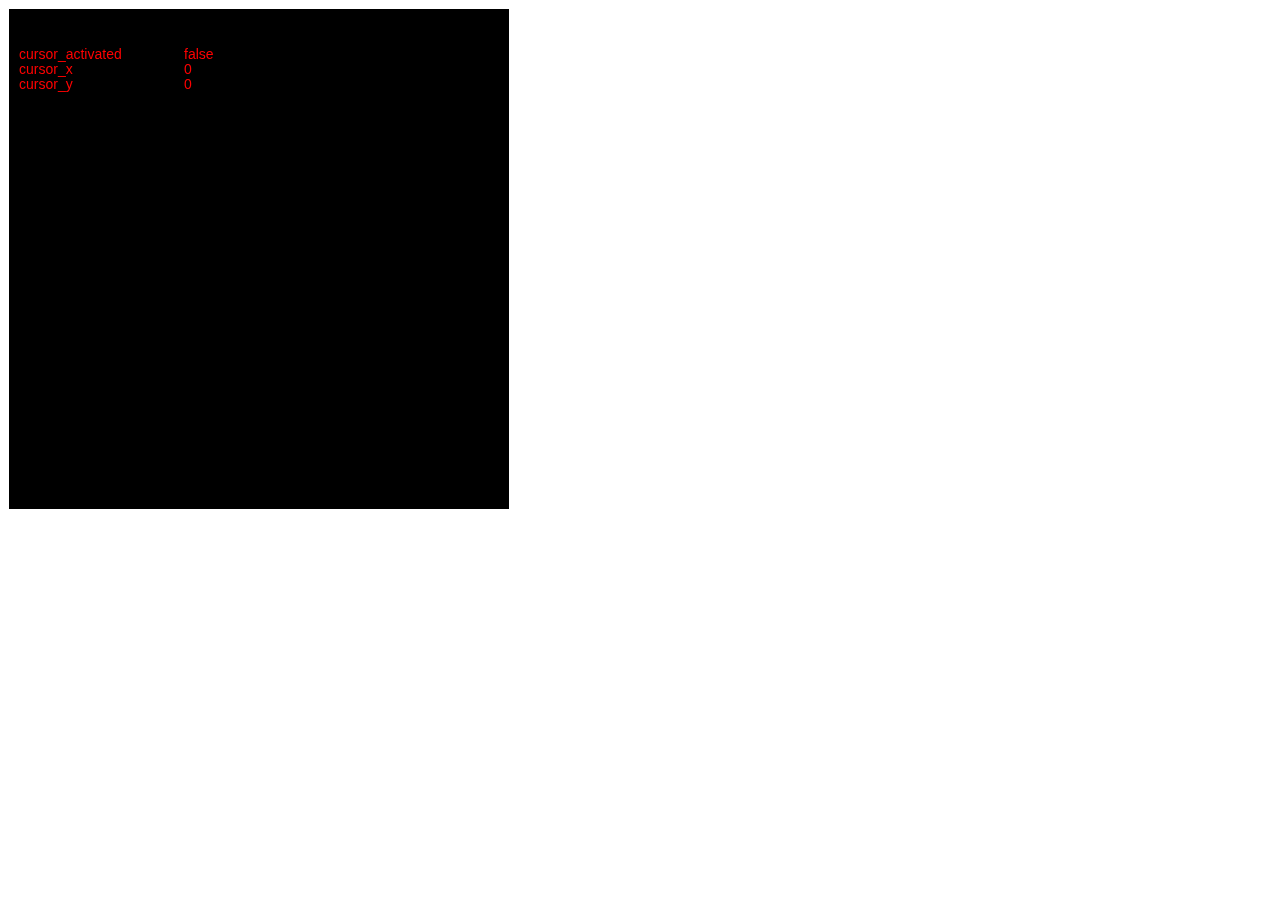
<file: index.html>
<!doctype html>
<html lang="en">

<head>
  <meta charset="utf-8">
  <meta name="viewport" content="width=device-width, initial-scale=1, shrink-to-fit=no, user-scalable=no">
  <link rel="stylesheet" href="style.css">
  <title>web-ui test</title>
</head>

<body>

<canvas id="myCanvas"></canvas>

<script src="script.js"></script>

</body>
</html>
</file>
<file: style.css>
#myCanvas {
  border: 1px solid #ffffff;
}
* {
    -webkit-touch-callout: none;
    -webkit-user-select: none;
    -khtml-user-select: none;
    -moz-user-select: none;
    -ms-user-select: none;
    user-select: none;
}
</file>
